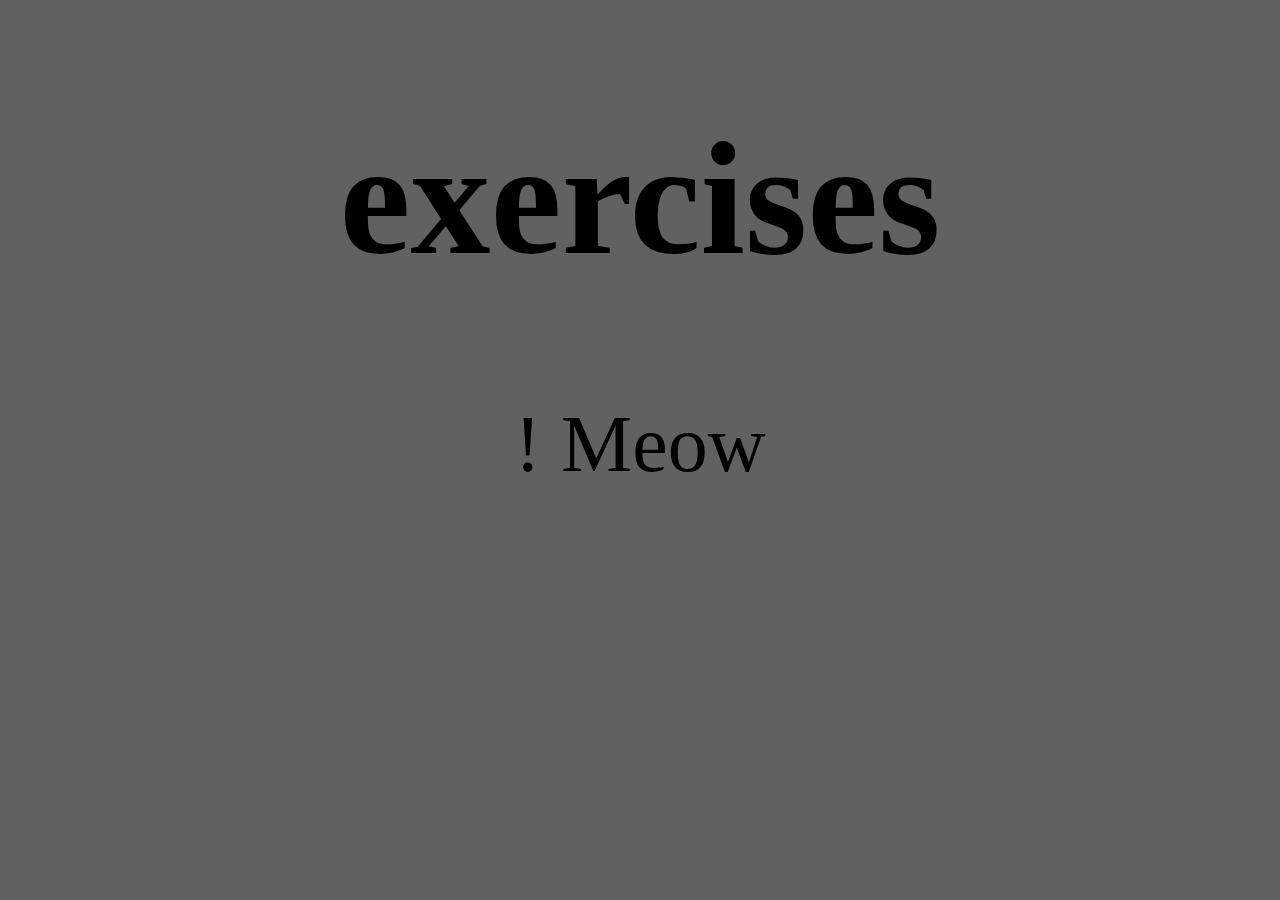
<file: simple-editable-todo-list/index.html>
<!DOCTYPE html>
<html lang="fa" dir="rtl">
<head>
    <meta charset="UTF-8">
    <meta http-equiv="X-UA-Compatible" content="IE=edge">
    <meta name="viewport" content="width=device-width, initial-scale=1.0">
    <title>exercises</title>
</head>
<body style="background-color: rgb(97, 97, 97); font-size: 80px ;">
    <h1 style="text-align: center;" >exercises</h1>
    <p style="text-align: center;">Meow !</p>
    <script src="script.js"></script>
</body>
</html>
</file>
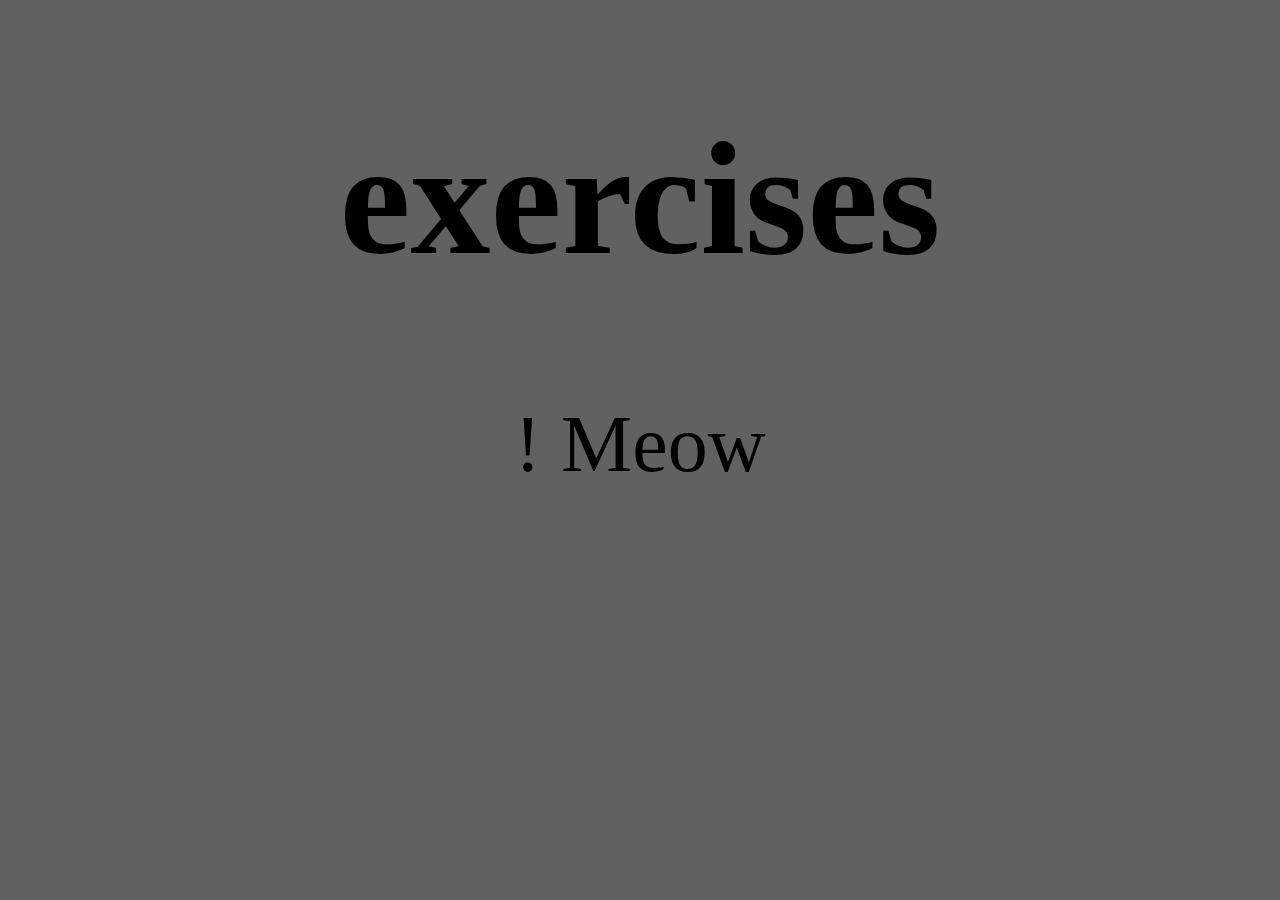
<file: تشخیص-تعداد-رقم-های-ورودی/index.html>
<!DOCTYPE html>
<html lang="fa" dir="rtl">
<head>
    <meta charset="UTF-8">
    <meta http-equiv="X-UA-Compatible" content="IE=edge">
    <meta name="viewport" content="width=device-width, initial-scale=1.0">
    <title>exercises</title>
</head>
<body style="background-color: rgb(97, 97, 97); font-size: 80px ;">
    <h1 style="text-align: center;" >exercises</h1>
    <p style="text-align: center;">Meow !</p>
    <script src="assets.js"></script>
</body>
</html>
</file>
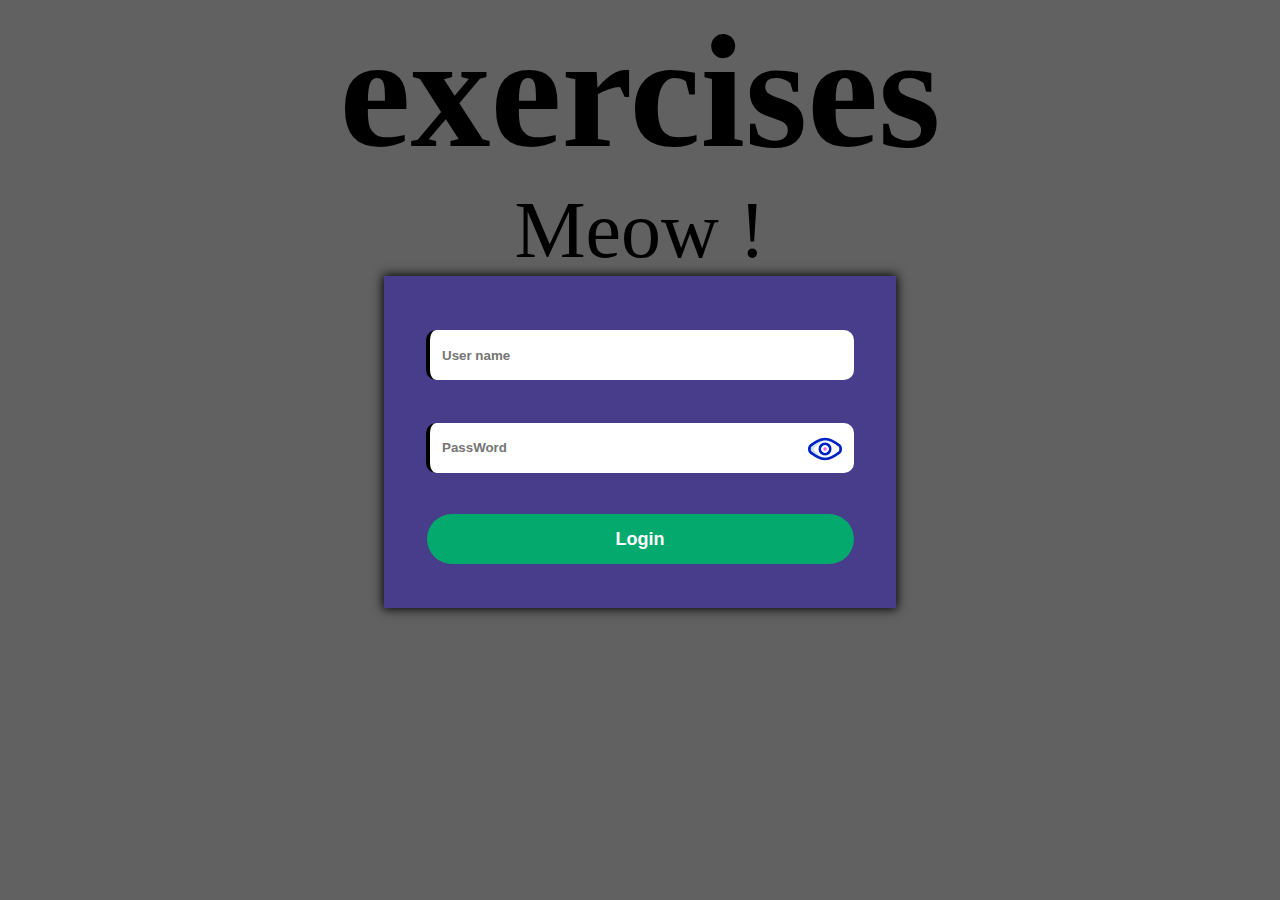
<file: تغییر-رنگ-بکگراند-بصورت-رندوم-و-هر-چند-ثانیه/index.html>
<!DOCTYPE html>
<html lang="fa" dir="ltl">
<head>
    <meta charset="UTF-8">
    <meta http-equiv="X-UA-Compatible" content="IE=edge">
    <meta name="viewport" content="width=device-width, initial-scale=1.0">
    <link rel="stylesheet" href="style.css">
    <title>exercises</title>
</head>
<body id="body" style="background-color: rgb(97, 97, 97); font-size: 80px ;">
    <h1 style="text-align: center;" >exercises</h1>
    <p style="text-align: center;">Meow !</p>
    <div id="formCuntainer">
        <form action="#" id="form">
            <div id="userNameInputCuntainer">
                <input type="text" name="userName" id="userNameInput" placeholder="User name">
            </div>
            <div class="validationMassage" id="validationMassageUserName">
                
            </div>
            <div id="passWordInputCuntainer">
                <img src="show-password.png" alt="show-password" id="showPassWordImg" onclick="showHidePassWord()">
                <input type="password" name="passWord" id="passWordInput" placeholder="PassWord">
            </div>
            <div class="validationMassage" id="validationMassagePassWord">
                
            </div>
            <div>
                <button type="submit" id="formButton">Login</button>
            </div>
        </form>
    </div>
    <script src="script.js"></script>
</body>
</html>
</file>
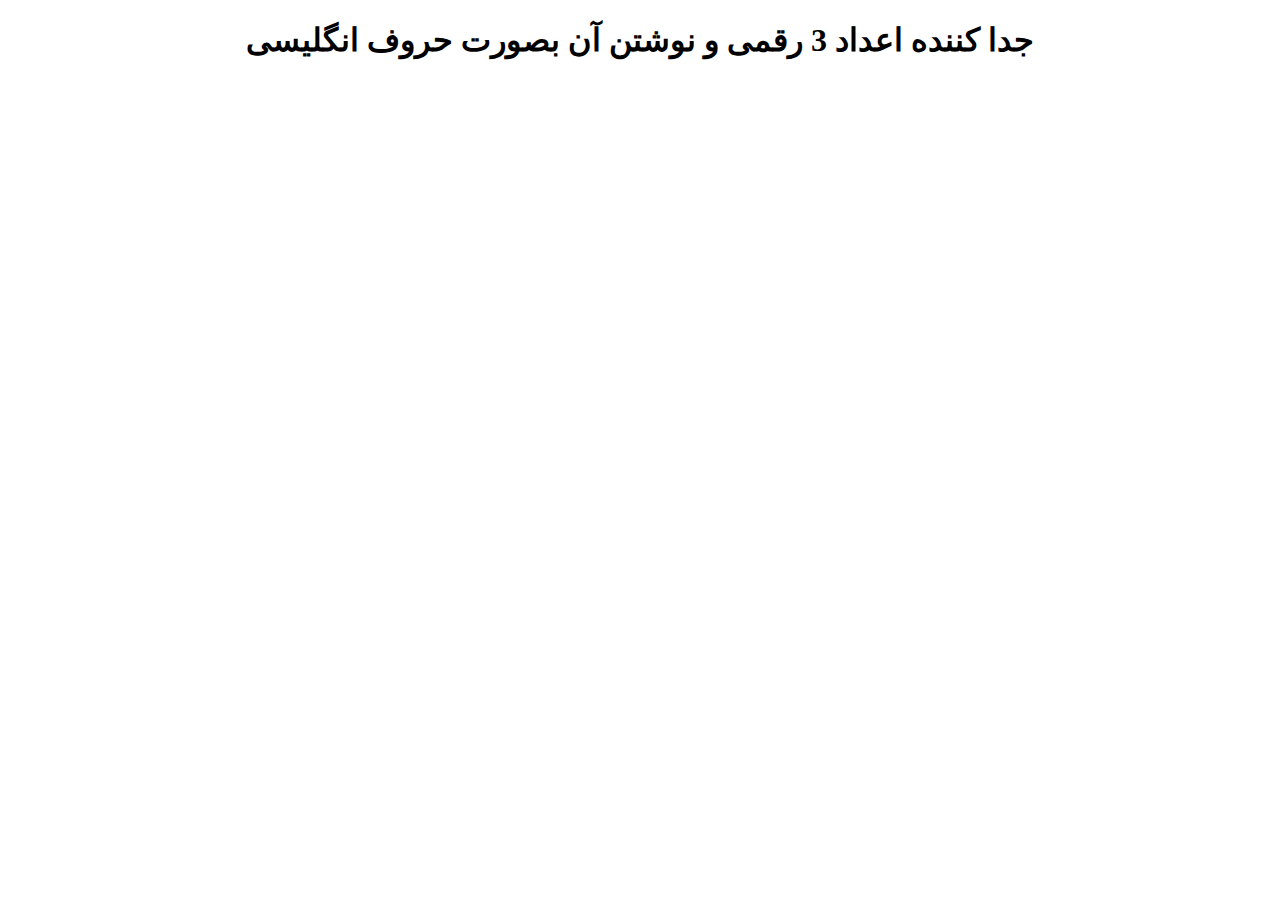
<file: جدا کننده-اعداد-3-رقمی-و-نوشتن-آن-بصورت-حروف-انگلیسی/index.html>
<!DOCTYPE html>
<html lang="en">
<head>
    <meta charset="UTF-8">
    <meta http-equiv="X-UA-Compatible" content="IE=edge">
    <meta name="viewport" content="width=device-width, initial-scale=1.0">
    <title>جدا کننده اعداد 3 رقمی و نوشتن آن بصورت حروف انگلیسی</title>
</head>
<body>
    <h1 style="text-align: center;" >جدا کننده اعداد 3 رقمی و نوشتن آن بصورت حروف انگلیسی</h1>
    <script src="assets.js"></script>
    
</body>
</html>
</file>
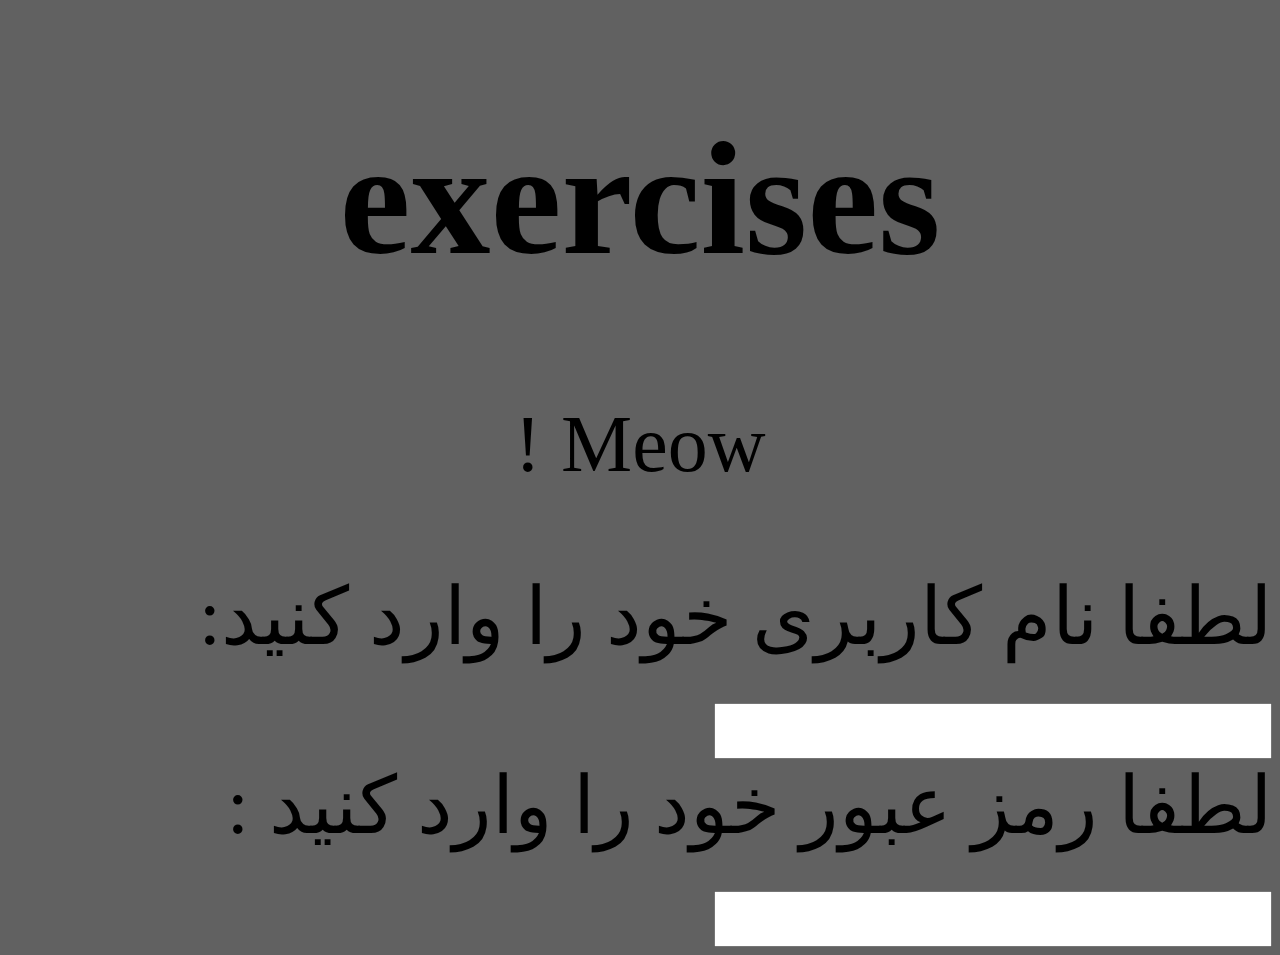
<file: ولیدیشن-ساده-برای -مز-عبور/index.html>
<!DOCTYPE html>
<html lang="fa" dir="rtl">
<head>
    <meta charset="UTF-8">
    <meta http-equiv="X-UA-Compatible" content="IE=edge">
    <meta name="viewport" content="width=device-width, initial-scale=1.0">
    <title>exercises</title>
</head>
<body style="background-color: rgb(97, 97, 97); font-size: 80px ;">
    <h1 style="text-align: center;" >exercises</h1>
    <p style="text-align: center;">Meow !</p>
    <span style="background-color: aliceblue;">
        <form action="">
            لطفا نام کاربری خود را وارد کنید:
            <br>
            <input type="text" id="userName" style="width: 550px; height: 50px;" onchange="userNameLengthChecker()" onfocus="userNameInputClear()">
            <br>
            لطفا رمز عبور خود را وارد کنید :
            <br>
            <input type="password" id="passWord" style="width: 550px; height: 50px;" onchange="passWordLengthChecker()" onfocus="passWordInputClear()">
        </form>
    </span>
    <script src="assets.js"></script>
</body>
</html>
</file>
<file: تغییر-رنگ-بکگراند-بصورت-رندوم-و-هر-چند-ثانیه/style.css>
*{
    margin: 0;
    padding: 0;
}
#formButton{
    border: none;
    height: 50px;
    padding: 0 10px;
    font-weight: bold;
    width: 427px;
    font-size: 18px;
    border-radius: 25px;
    background-color: #04aa6d;
    color: white;
    margin-bottom: 44px;
}
input{
    border: none;
    border-radius: 10px;
    padding: 0 12px;
    outline: none;
    border-left: 4px solid rgb(0, 0, 0);
    font-weight: bold;
    height: 50px;
    width: 400px;
}
#form{
    width: 40%;
    background-color: darkslateblue;
    text-align: center;
    margin-left: auto;
    margin-right: auto; 
    height: auto;
    box-shadow:0px 0px 10px 1px black;
    margin-bottom: 30px;
}
#validationMassageUserName{
    background-color: red;
    text-align: left;
    margin-left: 70px;
    margin-top: 5px;
    font-size: 17px;
    color: white;
    border-radius: 6px;
    max-width: fit-content;
    padding: 5px;
    display: none;
}
#validationMassagePassWord{
    background-color: red;
    text-align: left;
    margin-left: 70px;
    margin-top: 5px;
    font-size: 17px;
    color: white;
    border-radius: 6px;
    max-width: fit-content;
    padding: 5px;
    display: none;
}
#userNameInput{
    margin-top: 54px;
}
#showPassWordImg{
    position: absolute;
    margin-left: 382px;
    margin-top: 52px;
    height: 34px;
}
#passWordInputCuntainer{
    position: relative;
}
</file>
